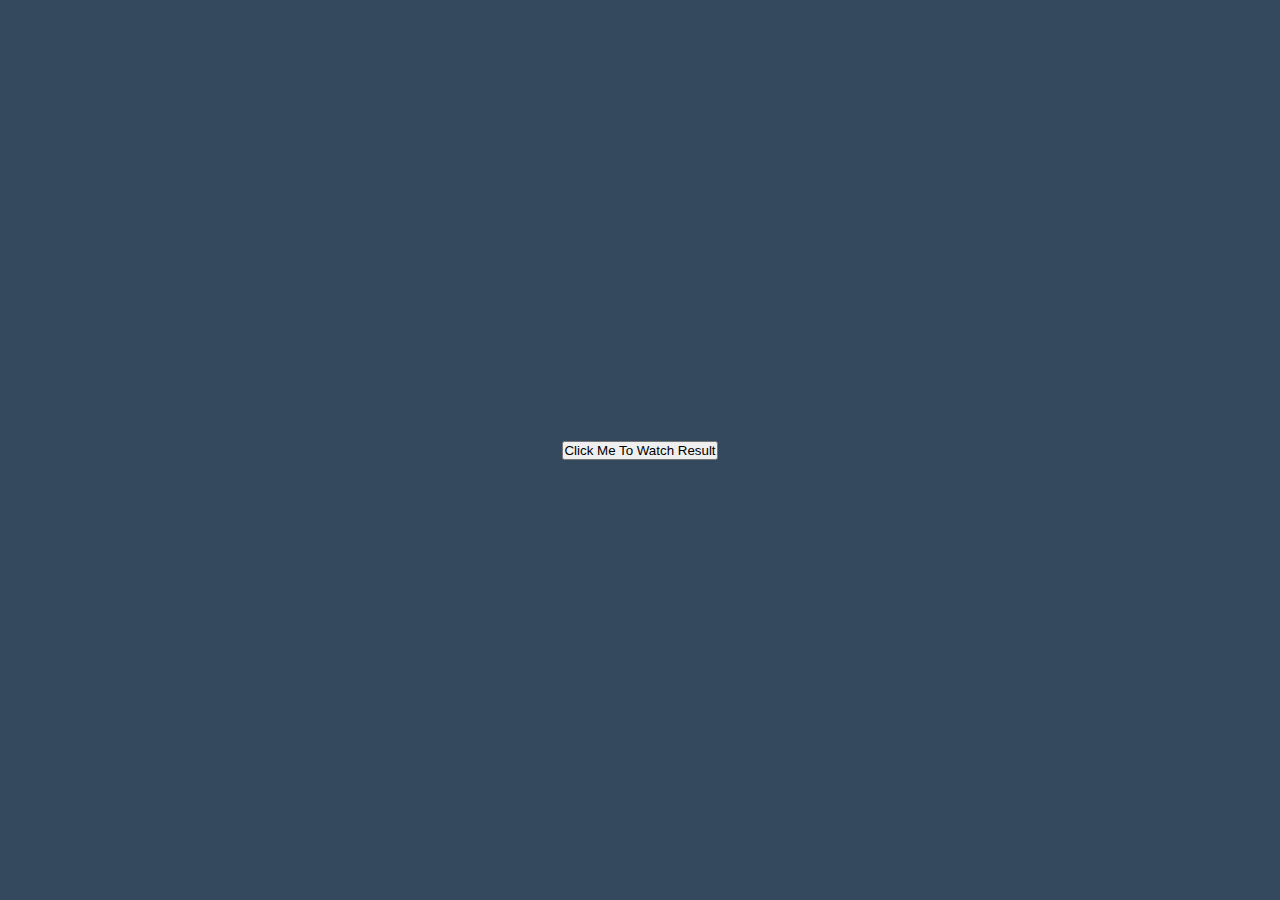
<file: Calculator/index.html>
<!DOCTYPE html>
<html lang="en">

<head>
    <meta charset="UTF-8">
    <meta http-equiv="X-UA-Compatible" content="IE=edge">
    <meta name="viewport" content="width=device-width, initial-scale=1.0">
    <title>Calculator</title>
    <link rel="stylesheet" href="index.css">
</head>

<body>
    <p id="number1"></p>
    <p id="number2"></p>
    <p id="operator"></p>
    <h3 id="result"></h3>
 <!-- <button onclick="button()">Click Me To Watch Result</button> -->
    <button id="btn-result">Click Me To Watch Result</button>
    <script src="index.js"></script>
</body>

</html>
</file>
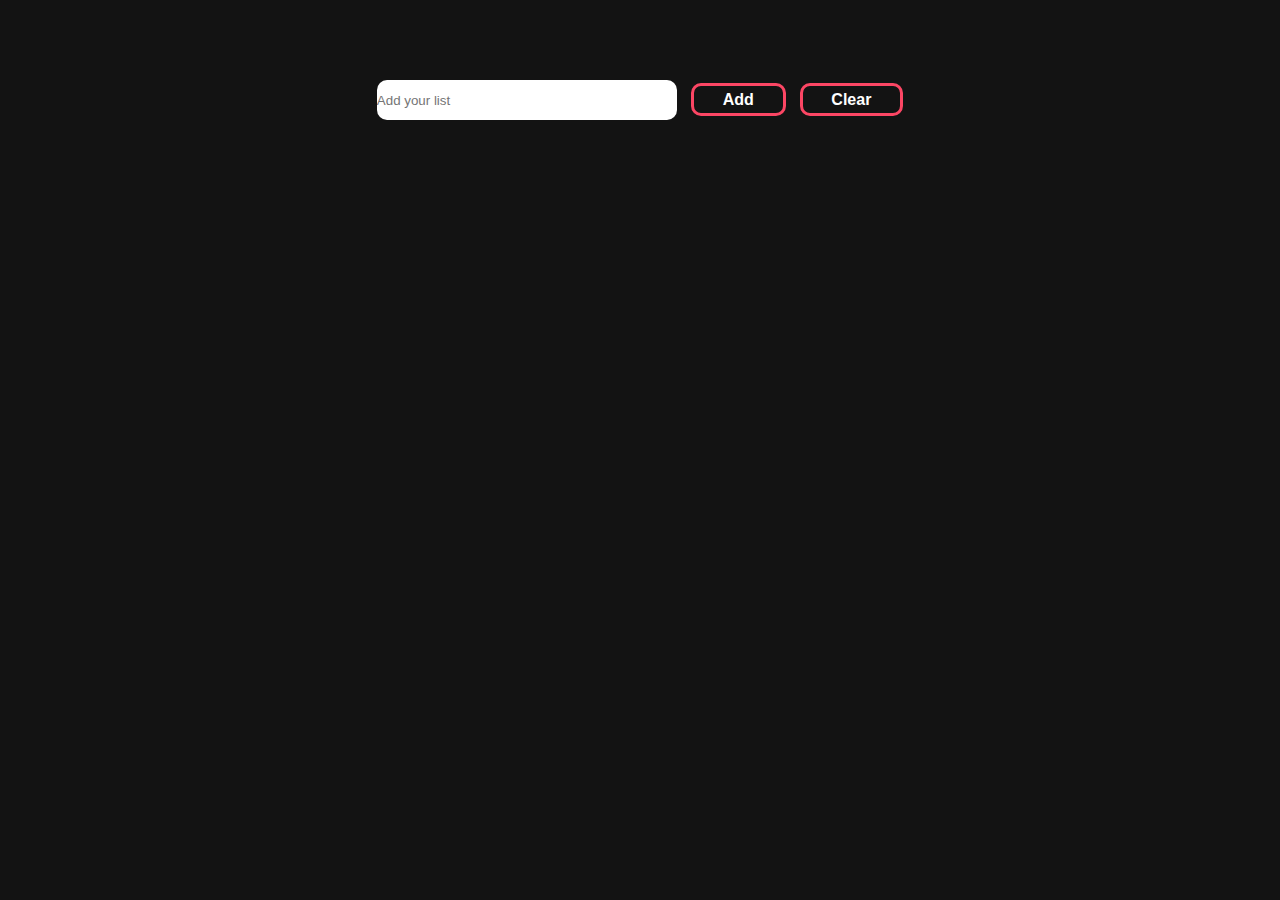
<file: To Do project/index.html>
<!DOCTYPE html>
<html lang="en">

<head>
    <meta charset="UTF-8">
    <meta http-equiv="X-UA-Compatible" content="IE=edge">
    <meta name="viewport" content="width=device-width, initial-scale=1.0">
    <title>TO-DO | Application</title>
    <link rel="shortcut icon" href="laptop wave.png" type="image/x-icon">
    <link rel="stylesheet" href="index.css">
</head>

<body>
    <div class="container">
        <div class="input-container">
            <input type="text" id="input_box" placeholder="Add your list">
            <button id="btn" class="btn-submit">Add</button>
            <button id="btn-clear" class="btn-submit">Clear</button>
        </div>
    </div>
    <div id="user-items">
        <div class="item">
            <p id="items"></p>
        </div>
    </div>


    <script src="index.js"></script>
</body>

</html>
</file>
<file: Calculator/index.css>
* {
    margin: 0;
    padding: 0;
    box-sizing: border-box;
}

body {
    height: 100vh;
    background: #34495e;
    color: #fff;
    display: flex;
    justify-content: center;
    align-items: center;
}
</file>
<file: To Do project/index.css>
/* google fonts */
@import url('https://fonts.googleapis.com/css2?family=Poppins:wght@300&display=swap');

* {
    margin: 0;
    padding: 0;
    box-sizing: border-box;
}

body {
    background: rgb(19, 19, 19);
    font-family: 'Poppins', sans-serif;
}


.container {
    display: flex;
    justify-content: center;
    margin-top: 80px;
    color: #fff;
}

#input_box {
    width: 300px;
    height: 40px;
    outline: none;
    border: none;
    padding-right: 20px;
    border-radius: 10px;
}

#input_box:focus {
    border: 2px solid rgb(252, 70, 100);
}

.btn-submit {
    margin-left: 10px;
    padding: 0.3rem 1.8rem;
    font-size: 16px;
    font-weight: 700;
    color: white;
    border: 3px solid rgb(252, 70, 100);
    cursor: pointer;
    position: relative;
    background-color: transparent;
    text-decoration: none;
    overflow: hidden;
    z-index: 1;
    border-radius: 5px;
    border-radius: 10px;
}

#user-items {
    margin-top: 50px;
    display: flex;
    justify-content: center;
    color: #fff;
}

.clearbtn {
    cursor: pointer;
    margin-left: 30px;
}

.clearbtn:hover {
    background-color: rgba(180, 178, 178, 0.871);
    border-radius: 5px;
}
</file>
